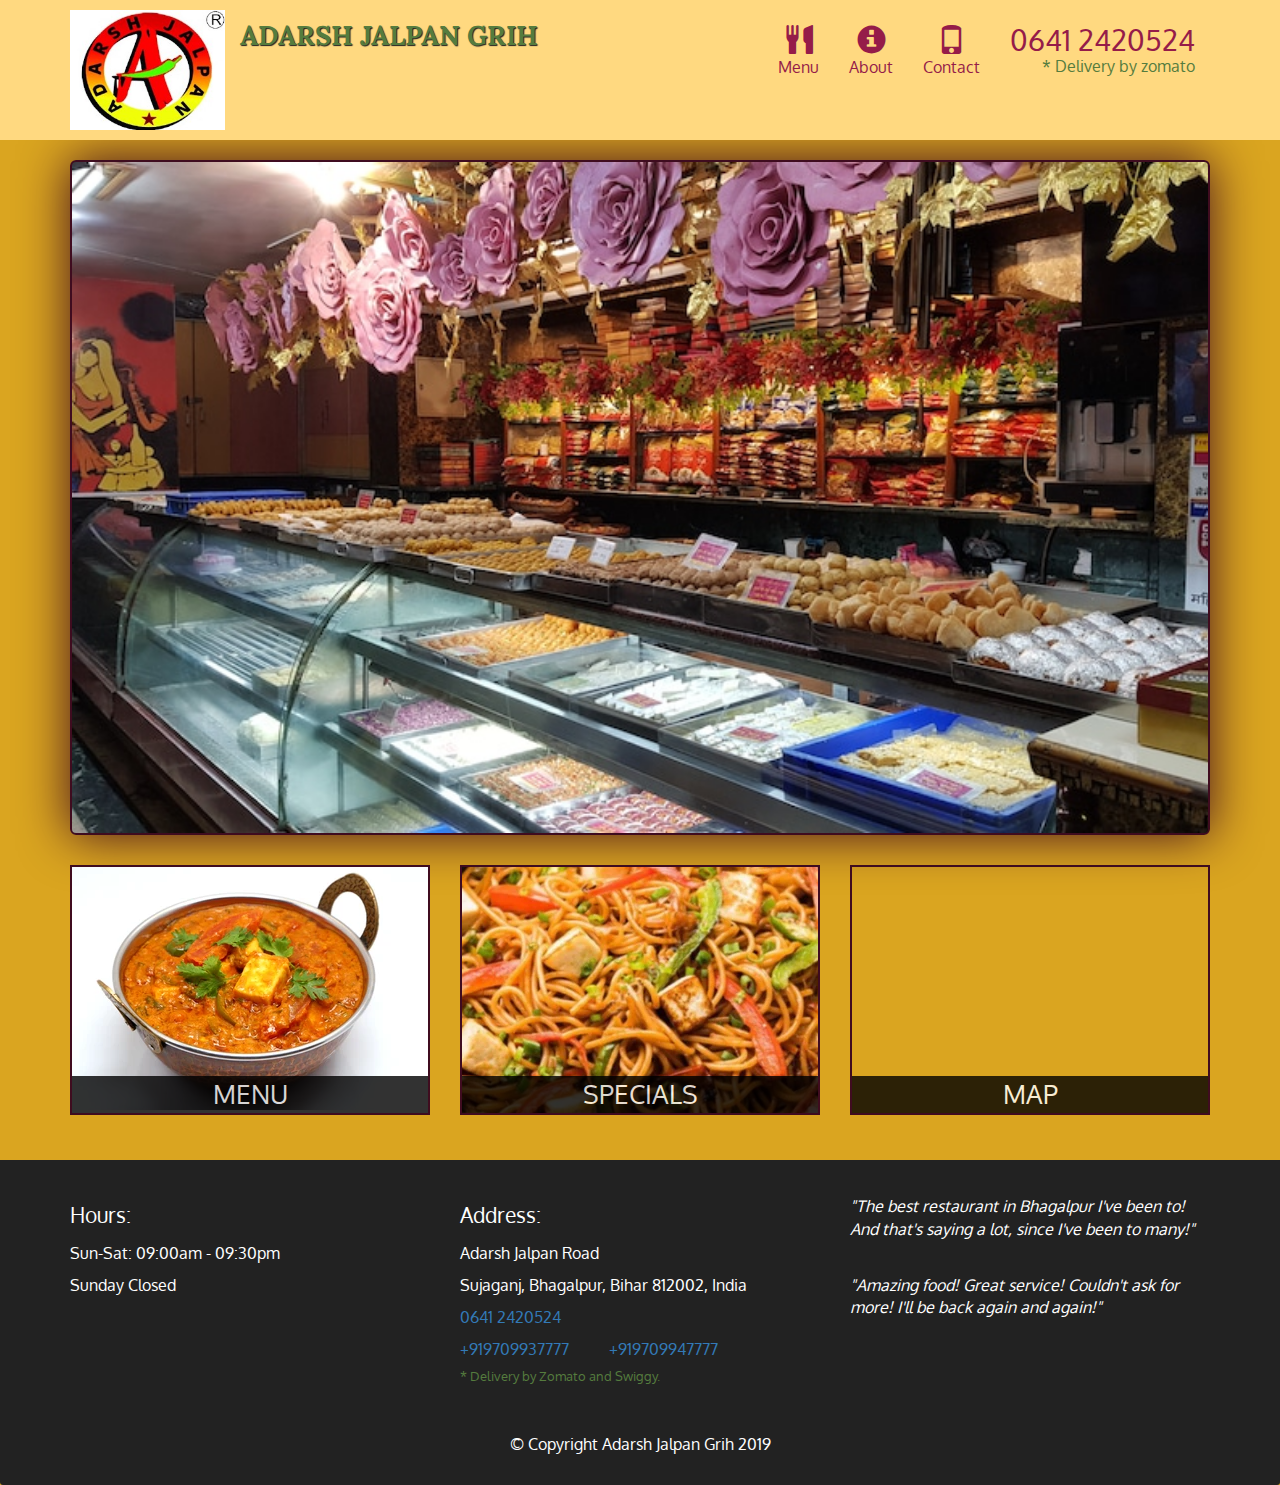
<file: index.html>
<!doctype html>
<html lang="en">
  <head>
    <meta charset="utf-8">
    <meta http-equiv="X-UA-Compatible" content="IE=edge">
    <meta name="viewport" content="width=device-width, initial-scale=1">
    <title>Adarsh Jalpan Grih</title>
    <link rel="stylesheet" href="css/bootstrap.min.css">
    <link rel="stylesheet" href="css/styles.css">
    <link href='https://fonts.googleapis.com/css?family=Oxygen:400,300,700' rel='stylesheet' type='text/css'>
    <link href='https://fonts.googleapis.com/css?family=Lora' rel='stylesheet' type='text/css'>
  </head>
<body>
  <header>
    <nav id="header-nav" class="navbar navbar-default">
      <div class="container">
        <div class="navbar-header">
          <a href="index.html" class="pull-left visible-md visible-lg">
            <div id="logo-img" alt="Logo image"></div>
          </a>

          <div class="navbar-brand">
            <a href="index.html"><h1>Adarsh Jalpan Grih</h1></a>
            <!-- <p>
              <img src="images/star-k-logo.png" alt="Kosher certification">
              <span>Kosher Certified</span>
            </p> -->
          </div>

          <button id="navbarToggle" type="button" class="navbar-toggle collapsed" data-toggle="collapse" data-target="#collapsable-nav" aria-expanded="false">
            <span class="sr-only">Toggle navigation</span>
            <span class="icon-bar"></span>
            <span class="icon-bar"></span>
            <span class="icon-bar"></span>
          </button>
        </div>
        
        <div id="collapsable-nav" class="collapse navbar-collapse">
           <ul id="nav-list" class="nav navbar-nav navbar-right">
            <li id="navHomeButton" class="visible-xs active">
              <a href="index.html">
                <span class="glyphicon glyphicon-home"></span> Home</a>
            </li>
            <li id="navMenuButton">
              <a href="#" onclick="$dc.loadMenuCategories();">    <!-- dc in global -->
                <span class="glyphicon glyphicon-cutlery"></span><br class="hidden-xs"> Menu</a>
            </li>
            <li>
              <a href="#bottom">
                <span class="glyphicon glyphicon-info-sign"></span><br class="hidden-xs"> About</a>
            </li>
            <li>
              <a href="#bottom">
                <span class="glyphicon glyphicon-phone"></span><br class="hidden-xs"> Contact</a>
            </li>
            <li id="phone" class="hidden-xs">
              <a href="tel:0641 2420524">
                <span>0641 2420524</span>
              </a>
              <div>* Delivery by zomato</div>
            </li>
          </ul><!-- #nav-list -->
        </div><!-- .collapse .navbar-collapse -->
      </div><!-- .container -->
    </nav><!-- #header-nav -->
  </header>

  <div id="call-btn" class="visible-xs">
    <a class="btn" href="tel:410-602-5008">
    <span class="glyphicon glyphicon-earphone"></span>
    410-602-5008
    </a>
  </div>
  <div id="xs-deliver" class="text-center visible-xs">* Delivery by zomato</div>

  <div id="main-content" class="container"></div>

  <footer class="panel-footer" id="bottom">
    <div class="container">
      <div class="row">
        <section id="hours" class="col-sm-4">
          <span>Hours:</span><br>
          Sun-Sat: 09:00am - 09:30pm<br>
          Sunday Closed
          <hr class="visible-xs">
        </section>
        <section id="address" class="col-sm-4">
          <span>Address:</span><br>
          Adarsh Jalpan Road<br>
          Sujaganj, Bhagalpur, Bihar 812002, India<br>
          <a href="tel:0641 2420524">
            <span>0641 2420524</span>
          </a>
          <br>
          <a href="tel:+919709937777">
            <span>+919709937777</span>
          </a> &emsp;&emsp; 
          <a href="tel:+919709947777">
            <span>+919709947777</span>
          </a>
           
          <p>* Delivery by Zomato and Swiggy.</p>
          <hr class="visible-xs">
        </section>
        <section id="testimonials" class="col-sm-4">
          <p>"The best restaurant in Bhagalpur I've been to! And that's saying a lot, since I've been to many!"</p><br>
          <p>"Amazing food! Great service! Couldn't ask for more! I'll be back again and again!"</p>
        </section>
      </div>
      <div class="text-center">&copy; Copyright Adarsh Jalpan Grih 2019</div>
    </div>
  </footer>

  <!-- jQuery (Bootstrap JS plugins depend on it) -->
  <script src="js/jquery-2.1.4.min.js"></script>
  <script src="js/bootstrap.min.js"></script>
  <script src="js/ajax-utils.js"></script>
  <script src="js/script.js"></script>
</body>
</html>
</file>
<file: css/styles.css>
body {
  font-size: 16px;
  color: #fff;
  background-color: rgb(218,165,32);
  font-family: 'Oxygen', sans-serif;
}

/** HEADER **/
#header-nav {
  background-color: #ffd980;
  border-radius: 0;
  border: 0;
}

#logo-img {
  background: url('../images/restaurant-logo_large.png') no-repeat;
  width: 155px;
  height: 120px;
  margin: 10px 15px 10px 0;
  background-size: cover;     /*fits the image*/
}

.navbar-brand {
  padding-top: 25px;
}
.navbar-brand h1 { /* Restaurant name */
  font-family: 'Lora', serif;
  color: #557c3e;
  font-size: 1.5em;
  text-transform: uppercase;
  font-weight: bold;
  text-shadow: 1px 1px 1px #222;
  margin-top: 0;
  margin-bottom: 0;
  line-height: .75;
}
.navbar-brand a:hover, .navbar-brand a:focus {
  text-decoration: none;
}
.navbar-brand p { /* Kosher cert */
  color: #000;
  text-transform: uppercase;
  font-size: .7em;
  margin-top: 15px;
}
.navbar-brand p span { /* Star-K */
  vertical-align: middle;
}

#nav-list {
  margin-top: 10px;
}
#nav-list a {
  color: #951C49;
  text-align: center;
}
#nav-list a:hover {
  background: #E7E7E7;
}
#nav-list a span {
  font-size: 1.8em;
}

#phone {
  margin-top: 5px;
}
#phone a { /* Phone number */
  text-align: right;
  padding-bottom: 0;
}
#phone div { /* We Deliver */
  color: #557c3e;
  text-align: right;
  padding-right: 15px;
}

.navbar-header button.navbar-toggle, .navbar-header .icon-bar {
  border: 1px solid #61122f;
}
.navbar-header button.navbar-toggle {
  clear: both;
  margin-top: -30px;
}
/* END HEADER */

/* FOOTER */
.panel-footer {
  margin-top: 30px;
  padding-top: 35px;
  padding-bottom: 30px;
  background-color: #222;
  border-top: 0;
}
.panel-footer div.row {
  margin-bottom: 35px;
}
#hours, #address {
  line-height: 2;
}
#hours > span, #address > span {
  font-size: 1.3em;
}
#address p {
  color: #557c3e;
  font-size: .8em;
  line-height: 1.8;
}
#testimonials {
  font-style: italic;
}
#testimonials p:nth-child(2) {
  margin-top: 25px;
}
/* END FOOTER */



/* HOME PAGE */
.container .jumbotron {
  box-shadow: 0 0 50px #3F0C1F;
  border: 2px solid #3F0C1F;
}

#menu-tile, #specials-tile, #map-tile {
  height: 250px;
  width: 100%;
  margin-bottom: 15px;
  position: relative;
  border: 2px solid #3F0C1F;
  overflow: hidden;
}
#menu-tile:hover, #specials-tile:hover, #map-tile:hover {
  box-shadow: 0 1px 5px 1px #cccccc;
}
#menu-tile {
  background: url('../images/menu-tile.jpg') no-repeat;
  background-position: center;
}
#specials-tile {
  background: url('../images/specials-tile.jpg') no-repeat;
  background-position: center;
}
#menu-tile span, #specials-tile span, #map-tile span {
  position: absolute;
  bottom: 0;
  right: 0;
  width: 100%;
  text-align: center;
  font-size: 1.6em;
  text-transform: uppercase;
  background-color: #000;
  color: #fff;
  opacity: .8;
}
/* END HOME PAGE */

/* MENU CATEGORIES PAGE */
.category-tile { 
  position: relative;
  border: 2px solid #3F0C1F;
  overflow: hidden;
  width: 200px;
  height: 200px;
  margin: 0 auto 15px;
}
.category-tile span {
  position: absolute;
  bottom: 0;
  right: 0;
  width: 100%;
  text-align: center;
  font-size: 1.2em;
  text-transform: uppercase;
  background-color: #000;
  color: #fff;
  opacity: .8;
}
.category-tile:hover {
  box-shadow: 0 1px 5px 1px #cccccc;
}

#menu-categories-title + div {
  margin-bottom: 50px;
}
/* END MENU CATEGORIES PAGE */

/* SINGLE CATEGORY PAGE */
.menu-item-tile {
  margin-bottom: 25px;
}
.menu-item-tile hr {
  width: 80%;
}
.menu-item-tile .menu-item-price {
  font-size: 1.1em;
  text-align: right;
  margin-top: -15px;
  margin-right: -15px;
}
.menu-item-tile .menu-item-price span {
  font-size: .6em;
}
.menu-item-photo {
  position: relative;
  border: 2px solid #3F0C1F; 
  overflow: hidden;
  padding: 0;
  margin-right: -15px;
  margin-left: auto;
  margin-bottom: 20px;
  max-width: 250px;
}
.menu-item-photo div {
  position: absolute;
  bottom: 0;
  right: 0;
  width: 80px;
  background-color: #557c3e;
  text-align: center;
}
.menu-item-description {
  padding-right: 30px;
}
h3.menu-item-title {
  margin: 0 0 10px;
}
.menu-item-details {
  font-size: .9em;
  font-style: italic;
}
/* END SINGLE CATEGORY PAGE */


/********** Large devices only **********/
@media (min-width: 1200px) {
  .container .jumbotron {
    background: url('../images/jumbotron_1200.jpg') no-repeat;
    height: 675px;
    background-size: cover;
  }
}

/********** Medium devices only **********/
@media (min-width: 992px) and (max-width: 1199px) {
  /* Header */
  #logo-img {
    background: url('../images/restaurant-logo_medium.png') no-repeat;
    width: 129px;
    height: 100px;
    margin: 5px 5px 5px 0;
    background-size: cover;
  }
  /* End Header */

  /* Home Page */
  .container .jumbotron {
    background: url('../images/jumbotron_992.jpg') no-repeat;
    height: 558px;
    background-size: cover;
  }
  /* End Home Page */
}

/********** Small devices only **********/
@media (min-width: 768px) and (max-width: 991px) {
  /* Home Page */
  .container .jumbotron {
    background: url('../images/jumbotron_768.jpg') no-repeat;
    height: 432px;
    background-size: cover;
  }
  /* End Home Page */
}

/********** Extra small devices only **********/
@media (max-width: 767px) {
  /* Header */
  .navbar-brand {
    padding-top: 10px;
    height: 80px;
  }
  .navbar-brand h1 { /* Restaurant name */
    padding-top: 10px;
    font-size: 5vw; /* 1vw = 1% of viewport width */
  }
  .navbar-brand p { /* Kosher cert */
    font-size: .6em;
    margin-top: 12px;
  }
  .navbar-brand p img { /* Star-K */
    height: 20px;
  }

  #collapsable-nav a { /* Collapsed nav menu text */
    font-size: 1.2em;
  }
  #collapsable-nav a span { /* Collapsed nav menu glyph */
    font-size: 1em;
    margin-right: 5px;
  }

  #call-btn > a {
    font-size: 1.5em;
    display: block;
    margin: 0 20px;
    padding: 10px;
    border: 2px solid #fff;
    background-color: #f6b319;
    color: #951c49;
  }
  #xs-deliver {
    margin-top: 5px;
    font-size: .7em;
    letter-spacing: .1em;
    text-transform: uppercase;
  }
  /* End Header */

  /* Footer */
  .panel-footer section {
    margin-bottom: 30px;
    text-align: center;
  }
  .panel-footer section:nth-child(3) {
    margin-bottom: 0; /* margin already exists on the whole row */
  }
  .panel-footer section hr {
    width: 50%;
  }
  /* End Footer */

  /* Home Page */
  .container .jumbotron {
    margin-top: 30px;
    padding: 0;
  }
  #menu-tile, #specials-tile {
    width: 360px;
    margin: 0 auto 15px;
  }

  .menu-item-photo {
    margin-right: auto;
  }
  .menu-item-tile .menu-item-price {
    text-align: center;
  }
  .menu-item-description {
    text-align: center;;
  }
}


/********** Super extra small devices Only :-) (e.g., iPhone 4) **********/
@media (max-width: 479px) {
  /* Header */
  .navbar-brand h1 { /* Restaurant name */
    padding-top: 5px;
    font-size: 6vw;
  }
  /* End Header */
  
  /* Home page */
  #menu-tile, #specials-tile {
    width: 280px;
    margin: 0 auto 15px;
  }

  .col-xxs-12 {
    position: relative;
    min-height: 1px;
    padding-right: 15px;
    padding-left: 15px;
    float: left;
    width: 100%;
  }
}
</file>
